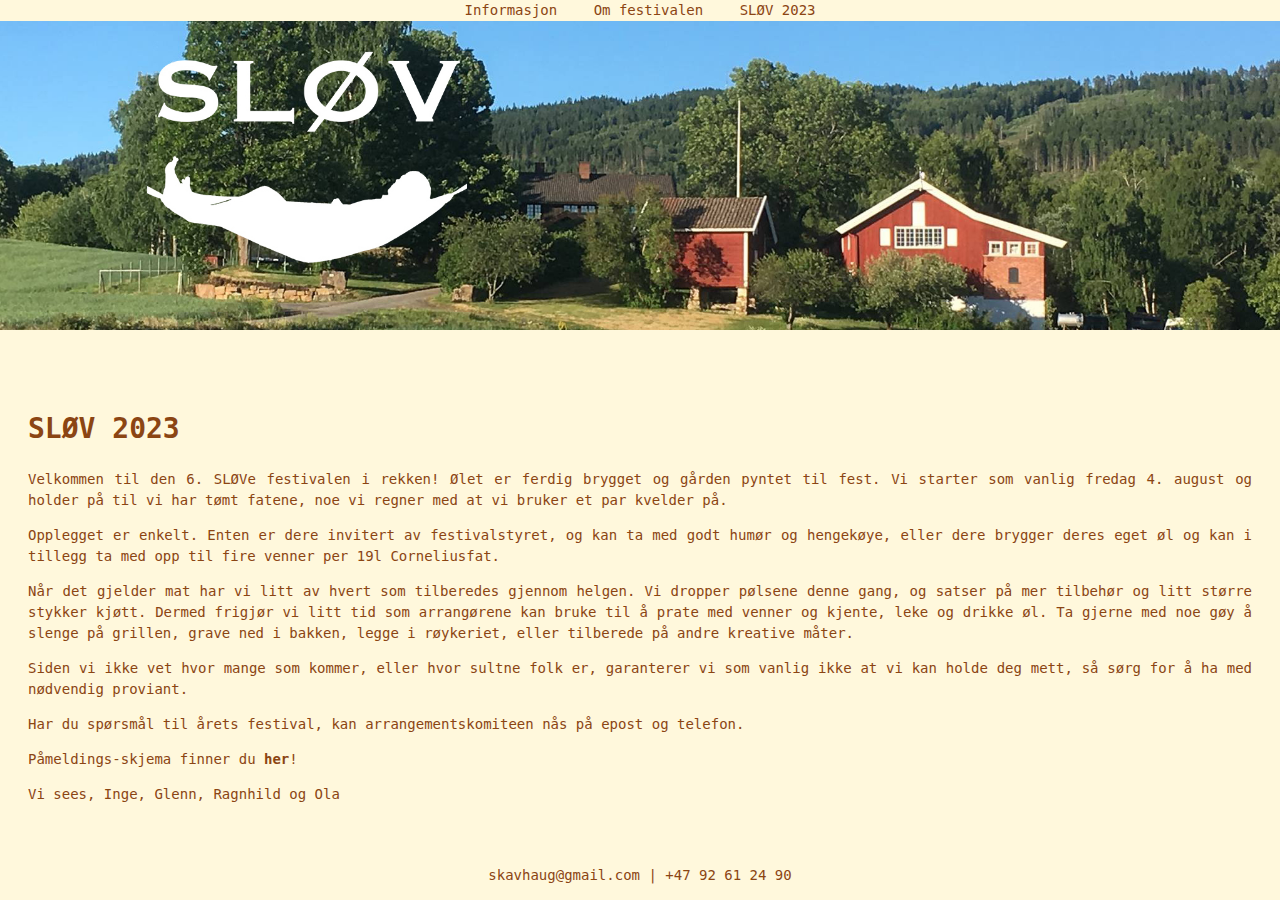
<file: index.html>
<!DOCTYPE html>
<html><head>
	<meta name="generator" content="Hugo 0.93.0" /><link rel="stylesheet" type="text/css" href="/css/main.min.css">
    <title>SLØV - SLØV 2023</title>
</head>
<body><header>
  <nav>
    <a href="/posts/">Informasjon</a>
    <a href="/about/">Om festivalen</a>
    <a href="/">SLØV 2023</a>
  </nav>
  <img style="max-width:100%" src="/img/slov_banner.jpg">
</header>
<main>
<div class="background">&nbsp;</div>
<div>
<h1>SLØV 2023</h1>
    <p>Velkommen til den 6. SLØVe festivalen i rekken! Ølet er ferdig brygget
og gården pyntet til fest. Vi starter som vanlig fredag 4. august og holder på
til vi har tømt fatene, noe vi regner med at vi bruker et par kvelder på.</p>

<p>Opplegget er enkelt. Enten er dere invitert av festivalstyret, og kan ta
med godt humør og hengekøye, eller dere brygger deres eget øl og kan i tillegg
ta med opp til fire venner per 19l Corneliusfat.</p>

<p>Når det gjelder mat har vi litt av hvert som tilberedes gjennom helgen. Vi
dropper pølsene denne gang, og satser på mer tilbehør og litt større stykker
kjøtt. Dermed frigjør vi litt tid som arrangørene kan bruke til å prate
med venner og kjente, leke og drikke øl. Ta gjerne med
noe gøy å slenge på grillen, grave ned i bakken, legge i røykeriet, eller
tilberede på andre kreative måter.</p>

<p>Siden vi ikke vet hvor mange som kommer, eller hvor sultne folk er,
garanterer vi som vanlig ikke at vi kan holde deg mett, så sørg for å ha med
nødvendig proviant.</p>

<p>Har du spørsmål til årets festival, kan arrangementskomiteen nås på epost og
telefon.</p>
<p>Påmeldings-skjema finner du <strong><a href="https://docs.google.com/forms/d/e/1FAIpQLScQSFfjMyqEN3ay6NmK3QQ_0kjgUlEfSbGDtyf_kiSucM5-xw/viewform?usp=sf_link">her</a></strong>!</p>

<p>Vi sees,
Inge, Glenn, Ragnhild og Ola</p>

</div>
</main><footer>
    <p>skavhaug@gmail.com | +47 92 61 24 90</p>
</footer>
</body>
</html>
</file>
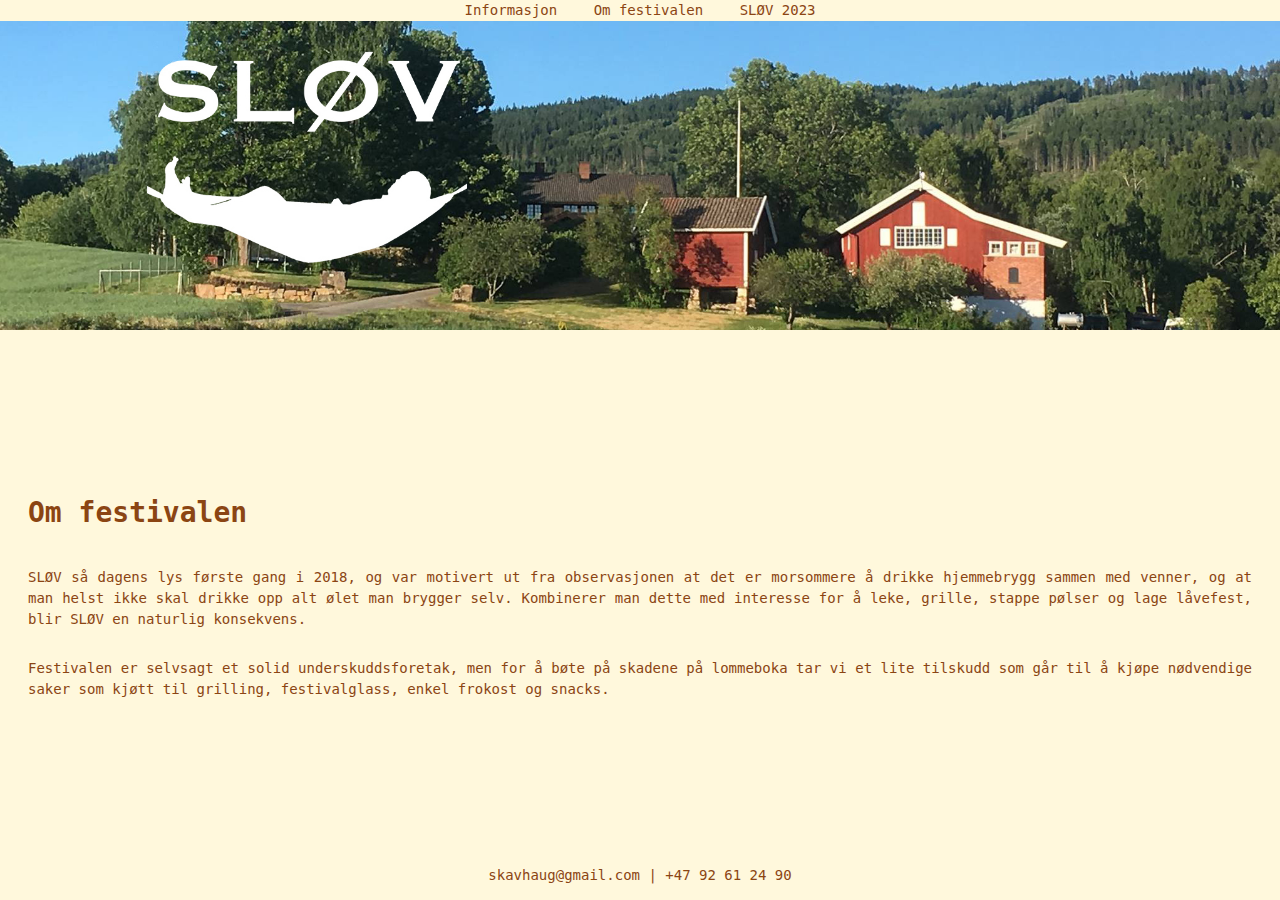
<file: about/index.html>
<!DOCTYPE html>
<html><head><link rel="stylesheet" type="text/css" href="/css/main.min.css">
    <title>SLØV - Om festivalen</title>
</head>
<body><header>
  <nav>
    <a href="/posts/">Informasjon</a>
    <a href="/about/">Om festivalen</a>
    <a href="/">SLØV 2023</a>
  </nav>
  <img style="max-width:100%" src="/img/slov_banner.jpg">
</header>
<main>
  
<h1 class="center">Om festivalen</h1>

<p>SLØV så dagens lys første gang i 2018, og var motivert ut fra observasjonen at
det er morsommere å drikke hjemmebrygg sammen med venner, og at man helst ikke
skal drikke opp alt ølet man brygger selv. Kombinerer man dette med interesse
for å leke, grille, stappe pølser og lage låvefest, blir SLØV en naturlig
konsekvens.</p>
<p>Festivalen er selvsagt et solid underskuddsforetak, men for å bøte på skadene
på lommeboka tar vi et lite tilskudd som går til å kjøpe nødvendige saker som
kjøtt til grilling, festivalglass, enkel frokost og snacks.</p>


</main><footer>
    <p>skavhaug@gmail.com | +47 92 61 24 90</p>
</footer>
</body>
</html>
</file>
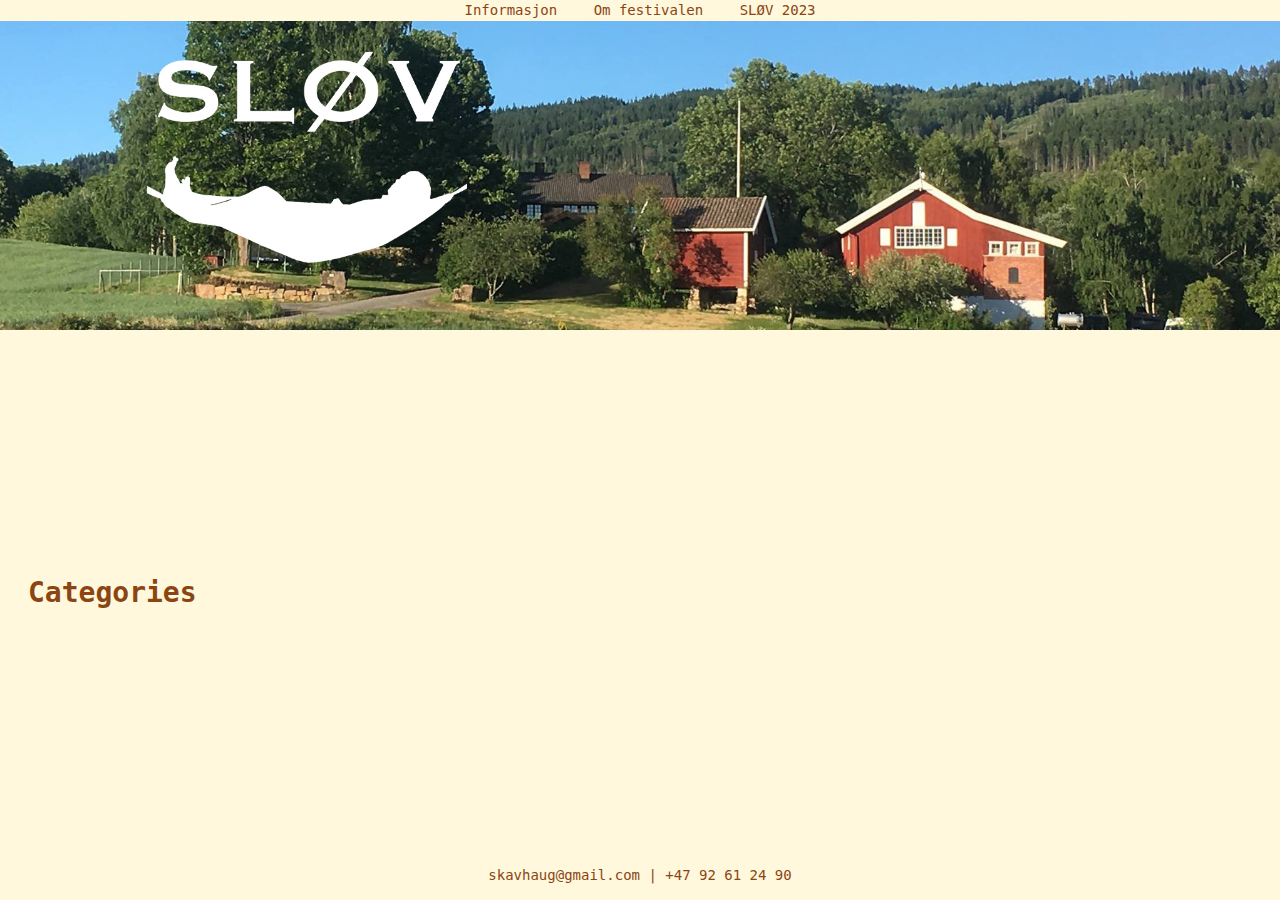
<file: categories/index.html>
<!DOCTYPE html>
<html><head><link rel="stylesheet" type="text/css" href="/css/main.min.css">
    <title>SLØV - Categories</title>
</head>
<body><header>
  <nav>
    <a href="/posts/">Informasjon</a>
    <a href="/about/">Om festivalen</a>
    <a href="/">SLØV 2023</a>
  </nav>
  <img style="max-width:100%" src="/img/slov_banner.jpg">
</header>
<main>

<h1 class="center">Categories</h1>





</main><footer>
    <p>skavhaug@gmail.com | +47 92 61 24 90</p>
</footer>
</body>
</html>
</file>
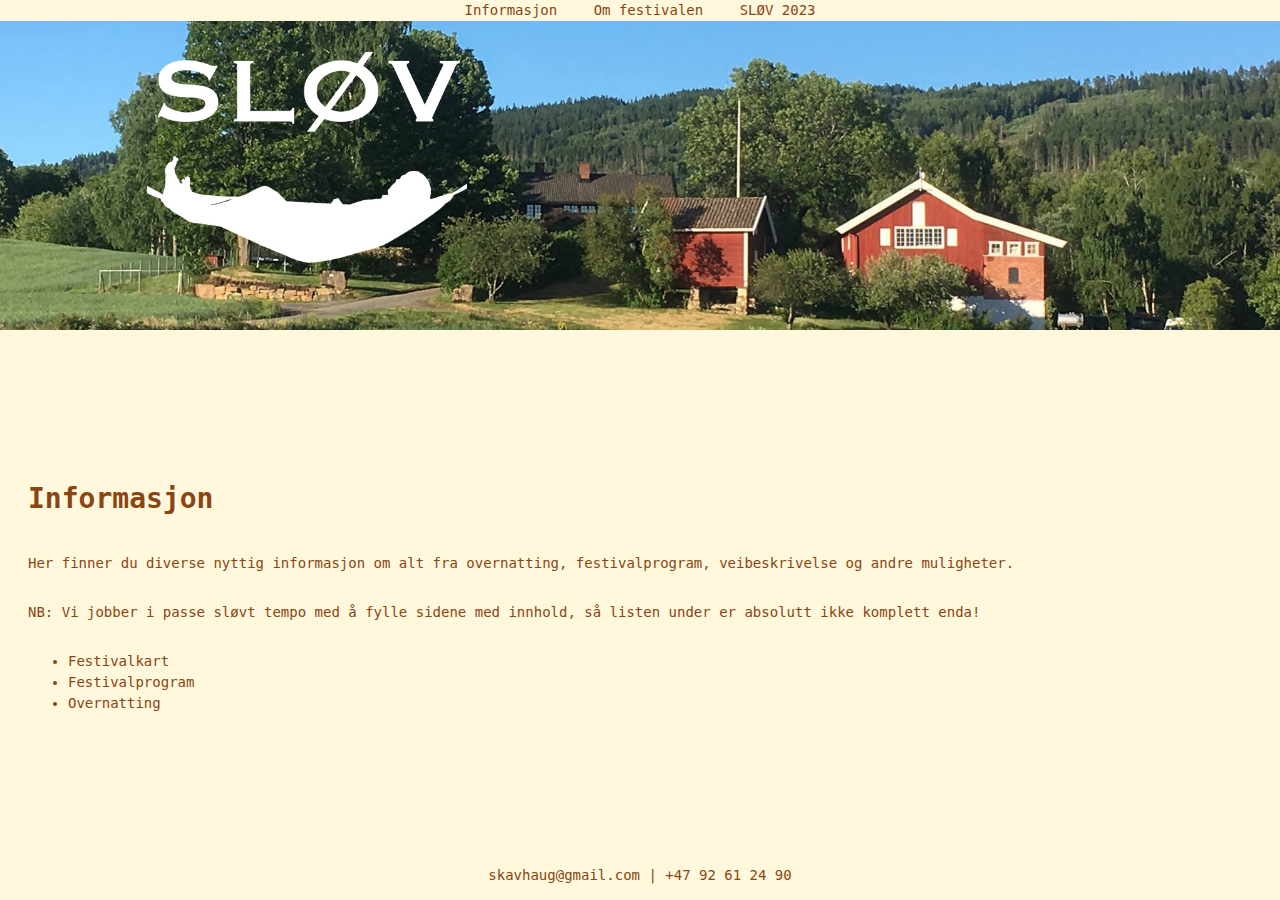
<file: posts/index.html>
<!DOCTYPE html>
<html><head><link rel="stylesheet" type="text/css" href="/css/main.min.css">
    <title>SLØV - Informasjon</title>
</head>
<body><header>
  <nav>
    <a href="/posts/">Informasjon</a>
    <a href="/about/">Om festivalen</a>
    <a href="/">SLØV 2023</a>
  </nav>
  <img style="max-width:100%" src="/img/slov_banner.jpg">
</header>
<main>

<h1 class="center">Informasjon</h1>

<p>Her finner du diverse nyttig informasjon om alt fra overnatting,
festivalprogram, veibeskrivelse og andre muligheter.</p>
<p>NB: Vi jobber i passe sløvt tempo med å fylle sidene med innhold, så listen
under er absolutt ikke komplett enda!</p>


<article>
<ul>

    <li><a class="clear" href="/posts/kart/">Festivalkart</a>

    <li><a class="clear" href="/posts/program/">Festivalprogram</a>

    <li><a class="clear" href="/posts/overnatting/">Overnatting</a>

</ul>
</article>

</main><footer>
    <p>skavhaug@gmail.com | +47 92 61 24 90</p>
</footer>
</body>
</html>
</file>
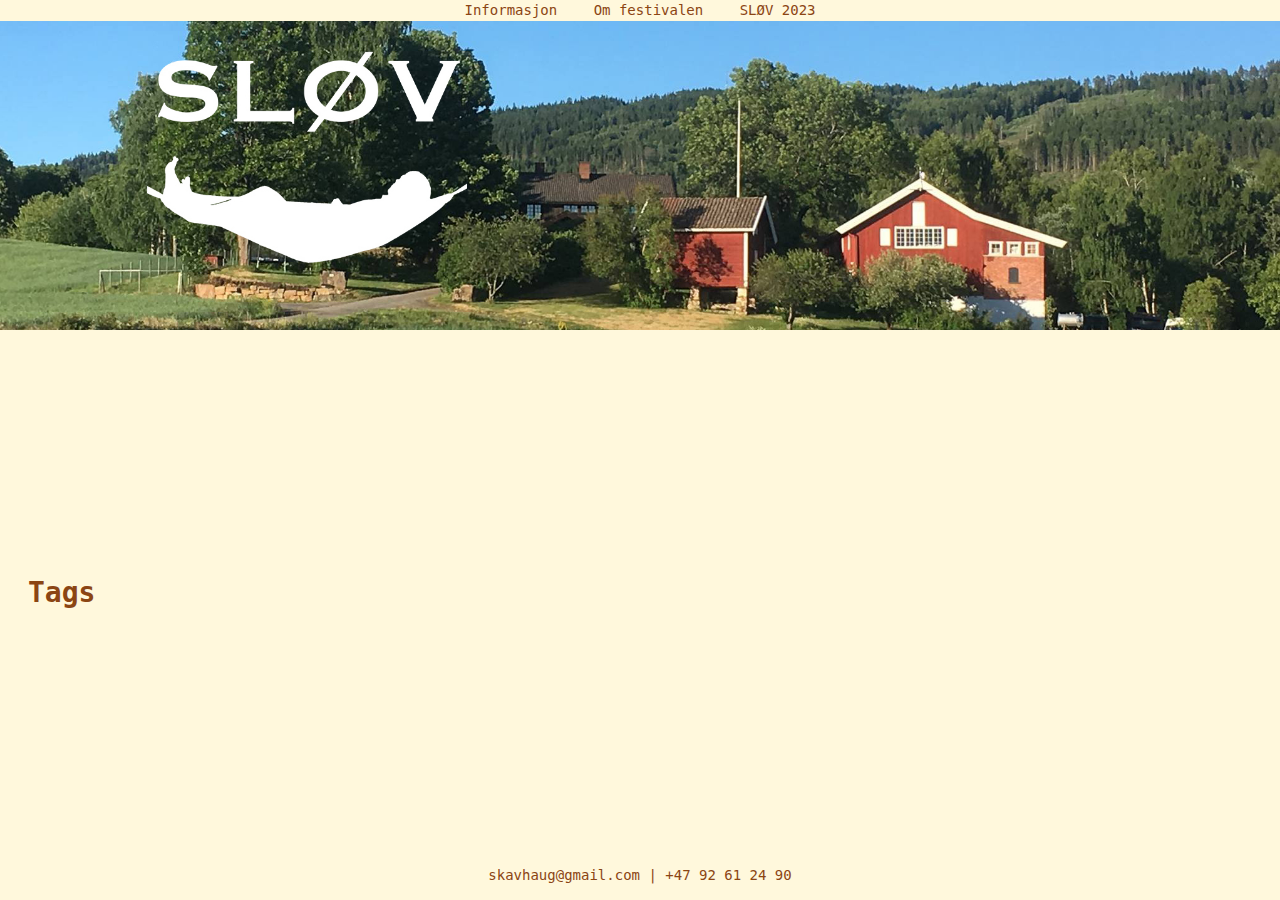
<file: tags/index.html>
<!DOCTYPE html>
<html><head><link rel="stylesheet" type="text/css" href="/css/main.min.css">
    <title>SLØV - Tags</title>
</head>
<body><header>
  <nav>
    <a href="/posts/">Informasjon</a>
    <a href="/about/">Om festivalen</a>
    <a href="/">SLØV 2023</a>
  </nav>
  <img style="max-width:100%" src="/img/slov_banner.jpg">
</header>
<main>

<h1 class="center">Tags</h1>





</main><footer>
    <p>skavhaug@gmail.com | +47 92 61 24 90</p>
</footer>
</body>
</html>
</file>
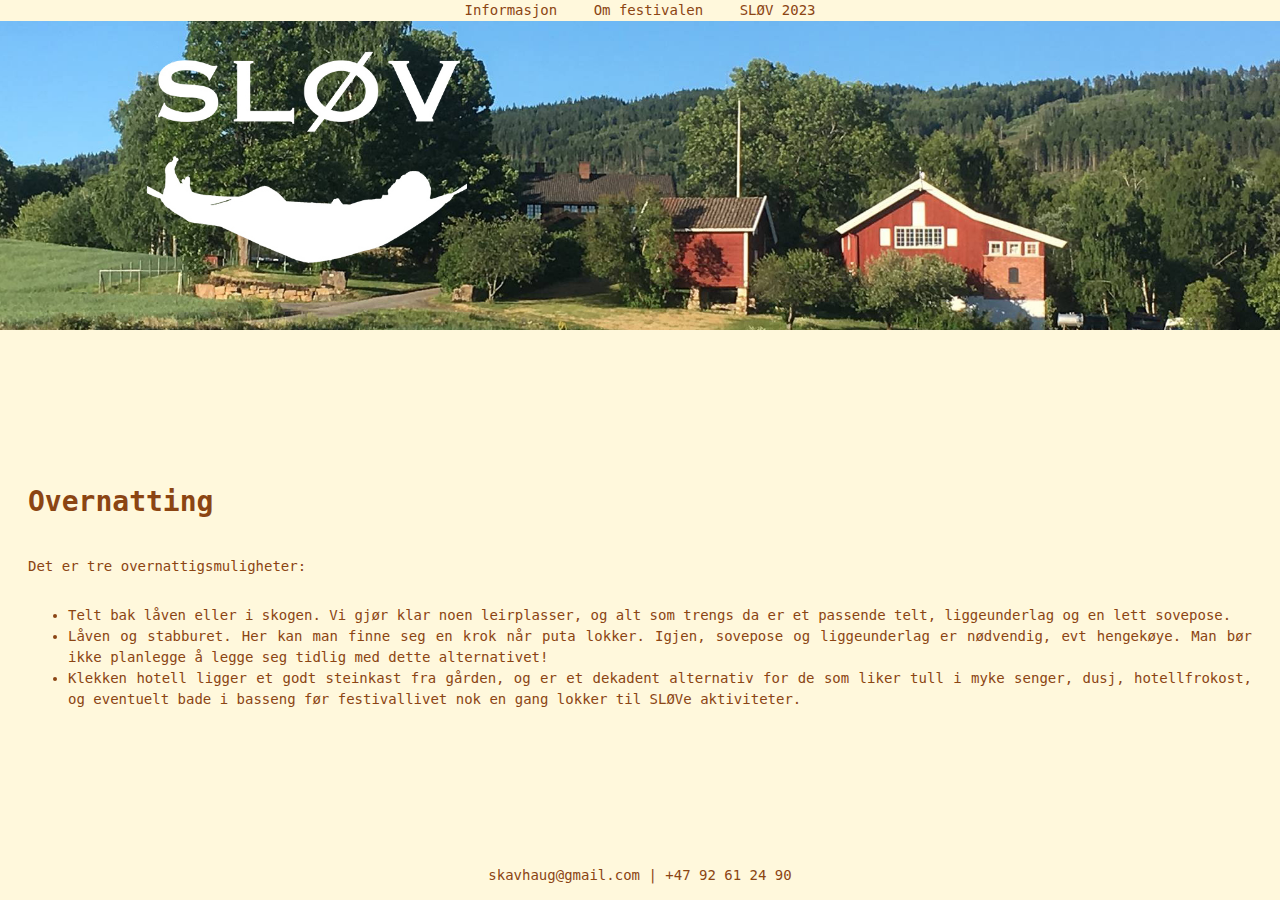
<file: posts/overnatting/index.html>
<!DOCTYPE html>
<html><head><link rel="stylesheet" type="text/css" href="/css/main.min.css">
    <title>SLØV - Overnatting</title>
</head>
<body><header>
  <nav>
    <a href="/posts/">Informasjon</a>
    <a href="/about/">Om festivalen</a>
    <a href="/">SLØV 2023</a>
  </nav>
  <img style="max-width:100%" src="/img/slov_banner.jpg">
</header>
<main>

<h1 class="center">Overnatting</h1>

<p>Det er tre overnattigsmuligheter:</p>
<ul>
<li>Telt bak låven eller i skogen. Vi gjør klar noen leirplasser, og alt som
trengs da er et passende telt, liggeunderlag og en lett sovepose.</li>
<li>Låven og stabburet. Her kan man finne seg en krok når puta lokker. Igjen,
sovepose og liggeunderlag er nødvendig, evt hengekøye. Man bør ikke
planlegge å legge seg tidlig med dette alternativet!</li>
<li>Klekken hotell ligger et godt steinkast fra gården, og er et dekadent alternativ
for de som liker tull i myke senger, dusj, hotellfrokost, og eventuelt
bade i basseng før festivallivet nok en gang lokker til SLØVe aktiviteter.</li>
</ul>


</main><footer>
    <p>skavhaug@gmail.com | +47 92 61 24 90</p>
</footer>
</body>
</html>
</file>
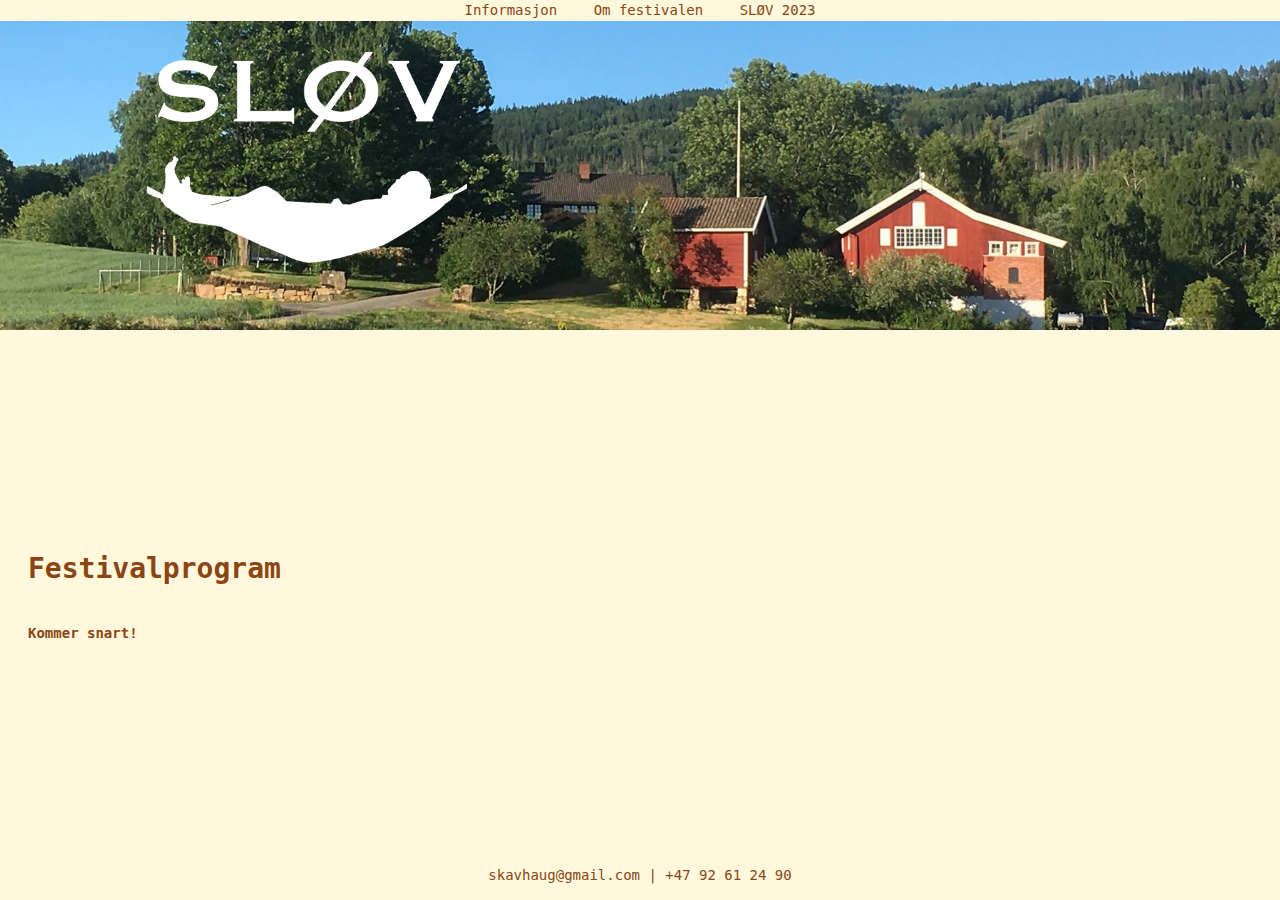
<file: posts/program/index.html>
<!DOCTYPE html>
<html><head><link rel="stylesheet" type="text/css" href="/css/main.min.css">
    <title>SLØV - Festivalprogram</title>
</head>
<body><header>
  <nav>
    <a href="/posts/">Informasjon</a>
    <a href="/about/">Om festivalen</a>
    <a href="/">SLØV 2023</a>
  </nav>
  <img style="max-width:100%" src="/img/slov_banner.jpg">
</header>
<main>

<h1 class="center">Festivalprogram</h1>

<!-- <p><strong><a href="/img/Program2020.pdf">Festivalprogram</a></strong></p> -->
<p><strong>Kommer snart!</strong></p>


</main><footer>
    <p>skavhaug@gmail.com | +47 92 61 24 90</p>
</footer>
</body>
</html>
</file>
<file: css/main.min.css>
:root{--main-color:#8B4513;--dark-text-color:#000000;--light-text-color:#ffffff;--link-color:#8B4513;--background-color:#FFF8DC}html{height:100%;background-color:var(--background-color)}body{font-family:monospace;font-size:18px;line-height:1.5;color:var(--main-color);margin:0;display:grid;min-height:100%;grid-template-columns:2fr 3fr 2fr;grid-template-rows:auto 1fr auto}@media(max-width:1300px){body{grid-template-columns:2em 1fr 2em;font-size:14px}}header{grid-row:1}header,footer{text-align:center;grid-column:1/4;padding:1.5 em}footer{grid-row:3}main{grid-column:2;grid-row:2;display:flex;text-align:justify;flex-direction:column;justify-content:center}a{color:var(--link-color);text-decoration:none}a.clear{text-decoration:none;color:var(--main-color)}nav>a{padding:1em;text-decoration:none}main img{display:flex;width:100%;align-self:center}
</file>
